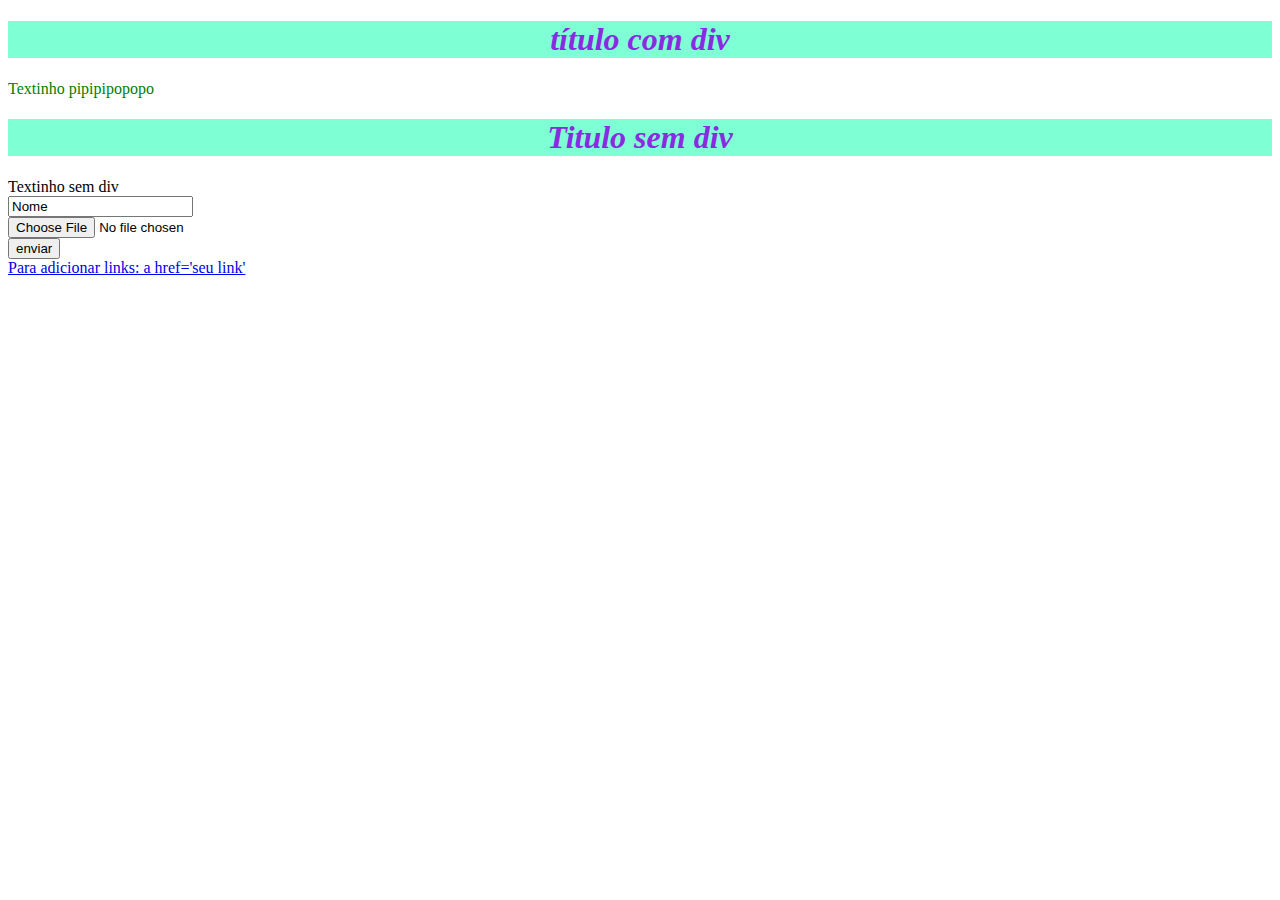
<file: REVISÃO/index.html>
<!DOCTYPE html>
<html lang="en">
<head>
    <meta charset="UTF-8">
    <meta name="viewport" content="width=device-width, initial-scale=1.0">
    <title>Revisão</title>
    <link rel = 'stylesheet' href="./style.css"/>
</head>
<body>
    <div style="color:green">
    <h1> título com div </h1>
    <p1> Textinho pipipipopopo </p1>
    </div>
    <h1> Titulo sem div</h1>
    <p1> Textinho sem div</p1>
    <form> 
        <input type="text" name="nome" value='Nome'> <br>
        <input type="file" name="imagem"> <br>
        <input type="button" value="enviar"><br>
    </form>
    <a href ="www.google.com"> Para adicionar links: a href='seu link'</a> </a>
    


</body>
</html>
</file>
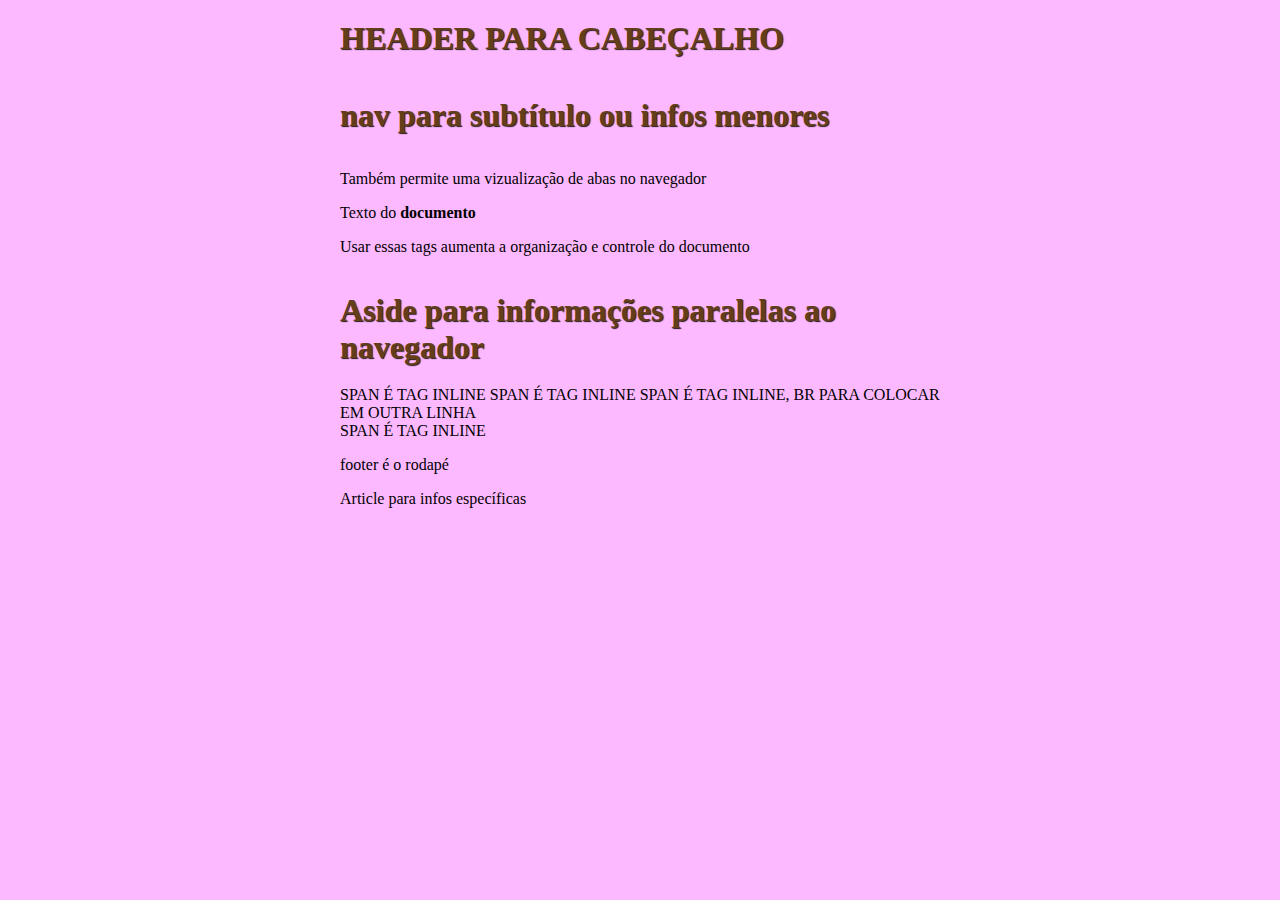
<file: LAYOUT/layout.html>
<!DOCTYPE html>
<html lang="pt - BR">
<head>
    <meta charset="UTF-8">
    <meta name="viewport" content="width=device-width, initial-scale=1.0">
    <title>Layout</title>
    <link rel="stylesheet" href="layout.css"/>
</head>
<body>
    <header>
        <h1> HEADER PARA CABEÇALHO</h1>
    </header>
    <nav>
        <h1> nav para subtítulo ou infos menores </h1>
        <p> Também permite uma vizualização de abas no navegador</p>
    </nav>
    <section>
        <p> Texto do <strong> documento </strong></p>
        <p> Usar essas tags aumenta a organização e controle do documento</p>
    </section>
    <aside>
        <h1> Aside para informações paralelas ao <strong>navegador</strong> </h1>
    </aside>
    <span> SPAN É TAG INLINE</span>
    <span> SPAN É TAG INLINE</span>
    <span> SPAN É TAG INLINE, BR PARA COLOCAR EM OUTRA LINHA</span><br>
    <span> SPAN É TAG INLINE</span><br>
    <footer>
        <P> footer é o rodapé </P>
        <article id="Infos específicas">
            <p> Article para infos específicas </p>
        </article>
    </footer>
</body>
</html>
</file>
<file: REVISÃO/style.css>
h1 {
    background-color: aquamarine;
    color: blueviolet;
    font-style: italic;
    text-align: center;
}
</file>
<file: LAYOUT/layout.css>
body {
    width: 600px;
    margin: 0 auto;
    background-color: #fdb9ff;
    padding: 0 20px 20px 20px;
    border: 10px rgb(110, 76, 41);
}
h1 {
    margin: 0;
    padding: 20px 0;
    color:rgb(99, 62, 25);
    text-shadow: 1px 1px 1px rgb(37, 25, 25);
}
</file>
